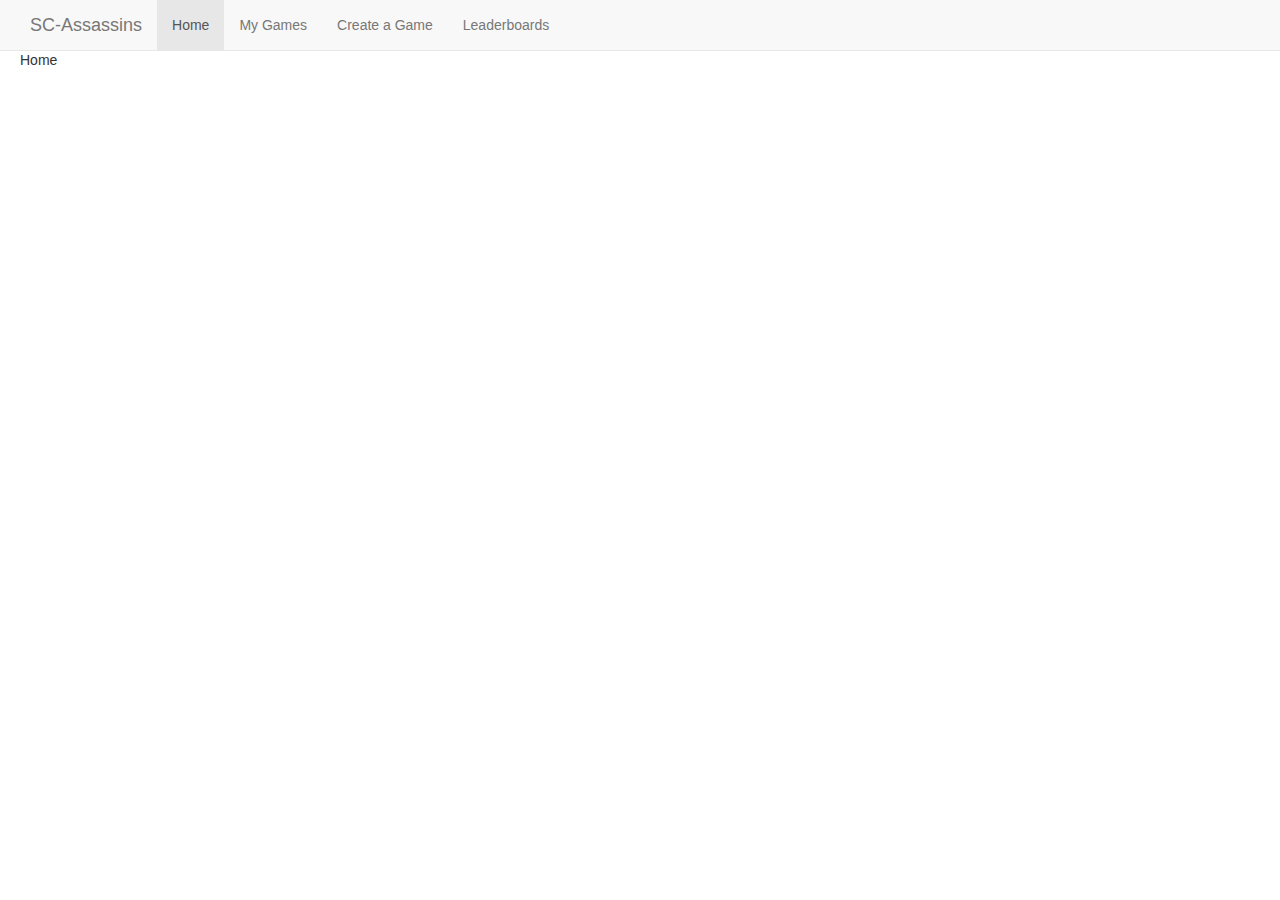
<file: index.html>
<!DOCTYPE html>
<!--[if lt IE 7]>      <html class="no-js lt-ie9 lt-ie8 lt-ie7"> <![endif]-->
<!--[if IE 7]>         <html class="no-js lt-ie9 lt-ie8"> <![endif]-->
<!--[if IE 8]>         <html class="no-js lt-ie9"> <![endif]-->
<!--[if gt IE 8]><!--> 
<html class="no-js"> <!--<![endif]-->
<head>
	<meta charset="utf-8">
	<meta http-equiv="X-UA-Compatible" content="IE=edge,chrome=1">
	<title></title>
	<meta name="description" content="">
	<meta name="viewport" content="width=device-width">
	<script src="//ajax.googleapis.com/ajax/libs/jquery/1.10.1/jquery.min.js"></script>
	<script>window.jQuery || document.write('<script src="js/vendor/jquery-1.10.1.min.js"><\/script>')</script>
	<link rel="stylesheet" href="css/bootstrap.min.css">
	<link rel="stylesheet" href="css/chosen.min.css">
	<link rel="stylesheet" href="css/main.css">
	<script src="js/vendor/modernizr-2.6.2.min.js"></script>
	<script src="js/vendor/bootstrap.min.js"></script>
	<link type="text/css" href="plugins/friend-selector/friend-selector/jquery.friend.selector-1.2.1.css" rel="stylesheet" />
	<script type="text/javascript" src="plugins/friend-selector/friend-selector/jquery.friend.selector-1.2.1.js" ></script>
	<style>
		body{
			padding-top:50px;
			padding-bottom:20px;
			padding-left:20px;
		}
	</style>
</head>
<body>
	<div id="fb-root"></div>
	<nav class="navbar navbar-default navbar-fixed-top" role="navigation">
		<div class="collapse navbar-collapse" role="navigation">
			<div class="navbar-header">
				<a class="navbar-brand" href="/">SC-Assassins</a>
			</div>
			<ul class="nav navbar-nav" id="navbar">
				<li class="active"><a href="#home" data-toggle="tab">Home</a></li>
				<li><a href="#games"data-toggle="tab">My Games</a></li>
				<li><a href="#create" data-toggle="tab">Create a Game</a></li>
				<li><a href="#leaders" data-toggle="tab">Leaderboards</a></li>
			</ul>
			<ul class="nav navbar-nav navbar-right">
				<li id="welcome"><a style="display: none;cursor:default;"></a></li>
				<li><div class="fbbutton" id="logout" style="display: none;">Log Out</div></li>
			</ul>
		</div>
	</nav>
	<div class="tab-content">
		<div class ="tab-pane active" id="home">Home</div>
		<div class="tab-pane" id="games">Games</div>
		<div class="tab-pane" id="create">
			<h3>Create your Game</h3>
			<form method="post" action="./ajax/create_game.php">
				<div>
					<p><input type="text" name="title" placeholder="Give your game a name"/></p>
					<p><input type="text" name="description" placeholder="Description"/></p>
					<p><input type="text" name="startDate" placeholder="Start date"/></p>
				</div>
				<div id="inviteList"></div>
				<a href="javascript:{}" class="bt-fs-dialog fbbutton">Invite Friends</a>
				<input type="submit" value="Create">
			</form>
		</div>
		<div class="tab-pane" id="leaders">Leaderboards</div>
	</div>
	<div data-backdrop='static' data-keyboard='false' class="modal fade" id="fblogin" tabindex="-1" role="dialog" aria-labelledby="fblogin" aria-hidden="true">
		<div class="modal-dialog">
			<div class="modal-content">
				<div class="modal-header">
					<h4 class="modal-title" id="logintitle">Log In through Facebook</h4>
				</div>
				<div class="modal-body">
					<fb:login-button show-faces="false" width="200" max-rows="1"></fb:login-button>
				</div>
				<div class="modal-footer">
				</div>
			</div><!-- /.modal-content -->
		</div><!-- /.modal-dialog -->
	</div><!-- /.modal -->
</body>
<script src="js/main.js"></script>
</html>
</file>
<file: css/main.css>
.fbbutton {
    -moz-user-select: none;
    background: #2A49A5;
    border: 1px solid #082783;
    box-shadow: 0 1px #4C6BC7 inset;
    color: white;
    padding: 3px 5px;
    text-decoration: none;
    text-shadow: 0 -1px 0 #082783;
  	cursor: pointer;
    font: 12px Verdana, sans-serif;
}
#logout {
	margin-top:14px;
	margin-right:5px;
}
input::-webkit-outer-spin-button,
input::-webkit-inner-spin-button {
    -webkit-appearance: none;
    margin: 0;
}

.inviteList {
    border: 1px solid #ccc;
    display:inline-block;
    -webkit-border-radius: 3px;
    -moz-border-radius: 3px;
    border-radius: 3px;
    min-width:25%;
    max-width:50%;
    min-height:35px;
}
.playerTile {
    margin-top: 5px;
    margin-left: 5px;
    margin-right: 5px;
    padding: 3px;
    border: 1px solid #aaa;
    -webkit-border-radius: 5px;
    -moz-border-radius: 5px;
    border-radius: 5px;
    background:#ccc;
    display:inline-block;
}
.playerTile > div{
    float:left;
}
.removePlayer {
    padding-left:5px;
    float:right;
    cursor:pointer;
}

#games-list {
    display: none;
    list-style: none;
}
#games-list li{
    display:block;
}

#games-list.active {
    display: block;
}

#current-game {
    display: none;
}

#current-game.active {
    display: block;
}

.admin-control {
    display: none;
}}

.gameTile{
    border: 3px solid #0c3;
    display:inline-block;
    -webkit-border-radius: 3px;
    -moz-border-radius: 3px;
    border-radius: 3px;
    margin: 10px;
    padding: 10px;
}
</file>
